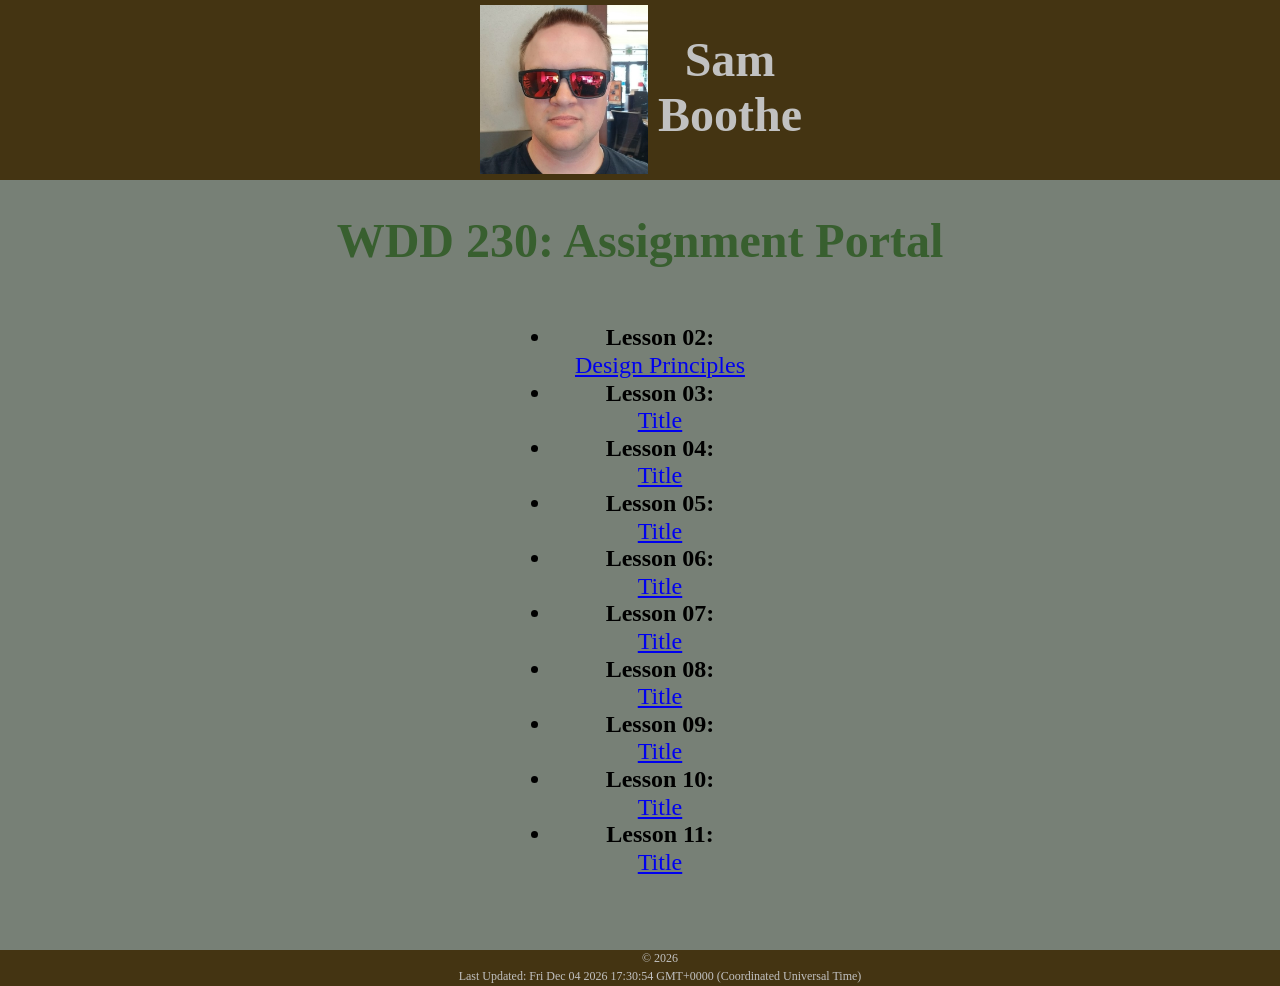
<file: index.html>
<!DOCTYPE html>
<html lang="en">

<head>
    <meta charset="UTF-8">
    <meta http-equiv="X-UA-Compatible" content="IE=edge">
    <meta name="viewport" content="width=device-width, initial-scale=1.0">
    <title>Sam Boothe Assignment Portal</title>
    <meta name="description" content="Sam Boothe's assignment portal for WDD 230.">
    <link rel="stylesheet" href="styles/normalize.css">
    <link rel="stylesheet" href="styles/medium.css">
    <link rel="stylesheet" href="styles/style.css">
</head>

<body>
    <div id="content">
        <header>
            <a id="profile_picture">
                <img class="profile" src="images/profilePic.jpg" alt="Profile Picture">
            </a>
            <section class="name">
                <h1>Sam Boothe</h1>
            </section>
        </header>
    
        <main class="home-grid">
            <h1>WDD 230: Assignment Portal</h1>
            <ul>
                <li>Lesson 02: </li>
                <a href="lesson2/design-principles.html">Design Principles</a>
                <li>Lesson 03: </li>
                <a href="#">Title </a>
                <li>Lesson 04: </li>
                <a href="#">Title </a>
                <li>Lesson 05: </li>
                <a href="#">Title </a>
                <li>Lesson 06: </li>
                <a href="#">Title </a>
                <li>Lesson 07: </li>
                <a href="#">Title </a>
                <li>Lesson 08: </li>
                <a href="#">Title </a>
                <li>Lesson 09: </li>
                <a href="#">Title </a>
                <li>Lesson 10: </li>
                <a href="#">Title </a>
                <li>Lesson 11: </li>
                <a href="#">Title </a>
            </ul>
        </main>

        <footer>
            <ul>&copy; <span id="year"></span></ul>
            <ul>Last Updated: <span id="currentdate"></span></ul>
        </footer>
    </div>    
    <script src="scripts/scripts.js"></script>

</body>

</html>
</file>
<file: styles/medium.css>
@media (min-width: 32.5em){
    main h1 {
        color: #365e2df8;
    }

    #content{
        font-size: 24px;
    }
}
</file>
<file: styles/style.css>
@import url('https://fonts.googleapis.com/css2?family=Baloo+Bhaijaan+2&display=swap');

#content {
    max-width: 100%;
    margin: 0;
    position: center;
    color: #c1c1c1;
}

li {
    color: black;
    font-weight: bold;
}

header, main, footer {
    display: grid;
    grid-template-columns: repeat(2, 1fr);
    background-color: #443412;
    font-family: "Baloo Bhaijaan", Calibri;
    text-align: center;
}

main {
    background-color: #778076;
    grid-template-columns: repeat(5, 1fr);
    grid-template-rows: repeat(6, 1fr);
    padding-bottom: 50px;
}

main h1 {
    grid-column: 2/5;
    grid-row: 1/2;
}

main ul{
    grid-column: 3/4;
    grid-row: 2/7;
}

footer {
    grid-template-columns: 1fr;
    }

footer ul {
    color: #c1c1c1;
    margin: 2px;
    font-size: 12px;
}

.profile {
    max-width: 7em;
    margin-top: 5px;
}

#profile_picture {
    grid-column: 1/2;
    padding-left: 20em;
    padding-right: auto;
    margin-right: 5px;
}

.name {
    grid-column: 2/3;
    padding-right: 20em;
    padding-left: auto;
    margin-left: 5px;
}
</file>
